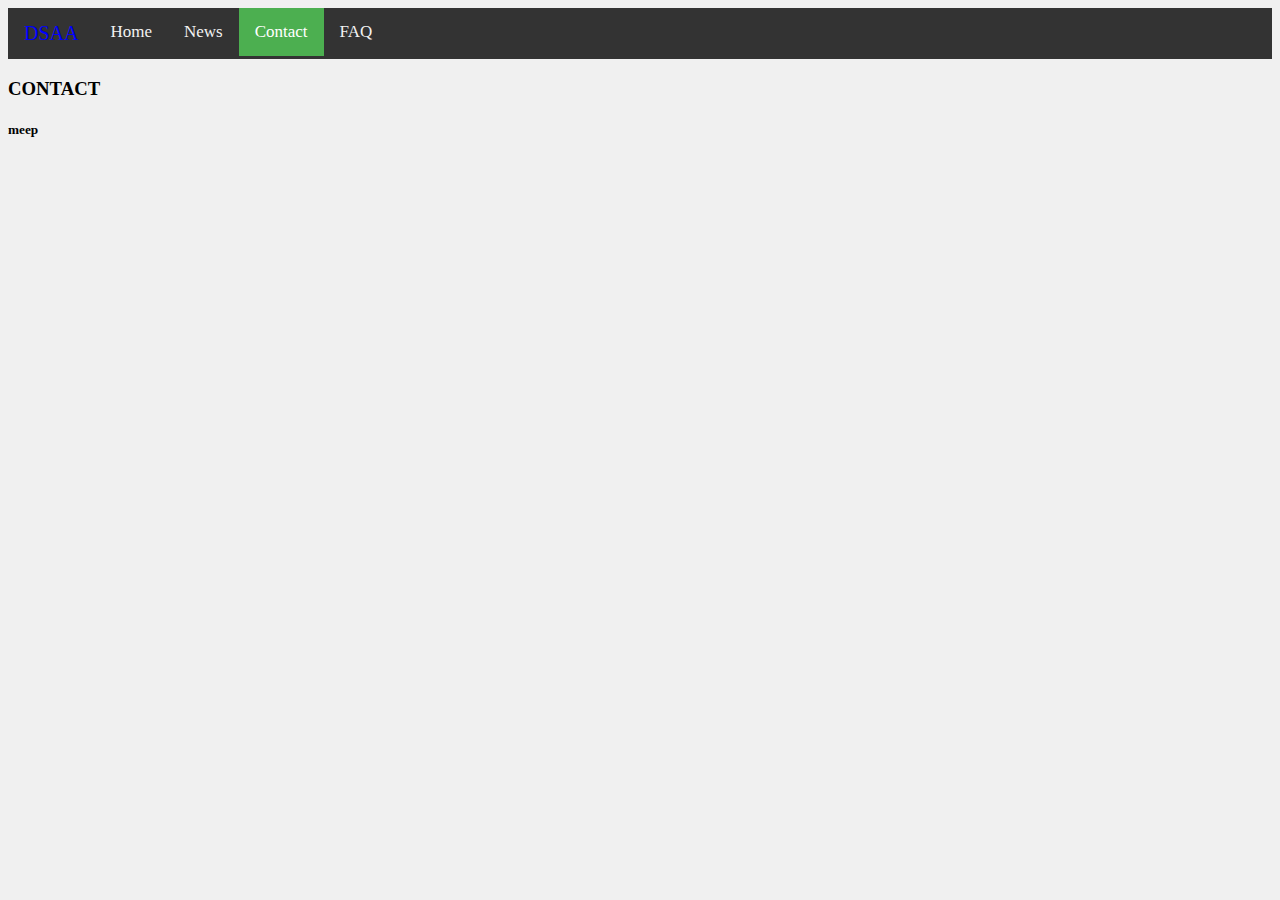
<file: DSAAWebsite/contact.html>
<!--Made by Ross Richner -->
<title>NEWS</title>
<header>
  <link rel="stylesheet" href="style.css">
  <div class="topnav">
  <a class="logo"> DSAA </a>
  <a href="index.html">Home</a>
  <a href="news.html">News</a>
  <a class="active" href="contact.html">Contact</a>
  <a href="faq.html">FAQ</a>
</div>

</header>
<body>
  <h3>  CONTACT </h3>
  <h5>
    meep
  </h5>
</body>
<footer> </footer>
</file>
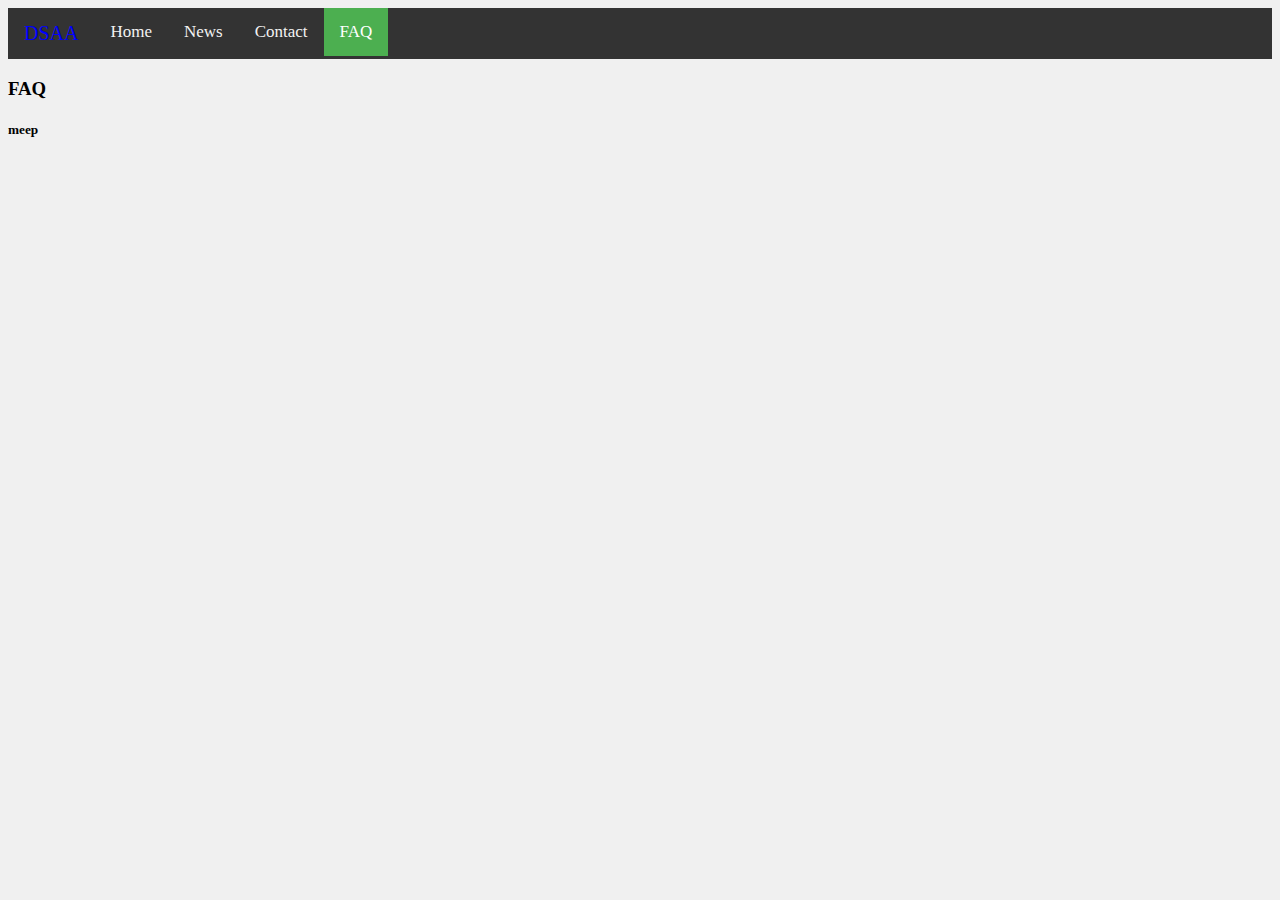
<file: DSAAWebsite/faq.html>
<!--Made by Ross Richner -->
<title>NEWS</title>
<header>
  <link rel="stylesheet" href="style.css">
  <div class="topnav">
  <a class="logo"> DSAA </a>
  <a href="index.html">Home</a>
  <a href="news.html">News</a>
  <a href="contact.html">Contact</a>
  <a class="active" href="faq.html">FAQ</a>
</div>

</header>
<body>
  <h3>  FAQ </h3>
  <h5>
    meep
  </h5>
</body>
<footer> </footer>
</file>
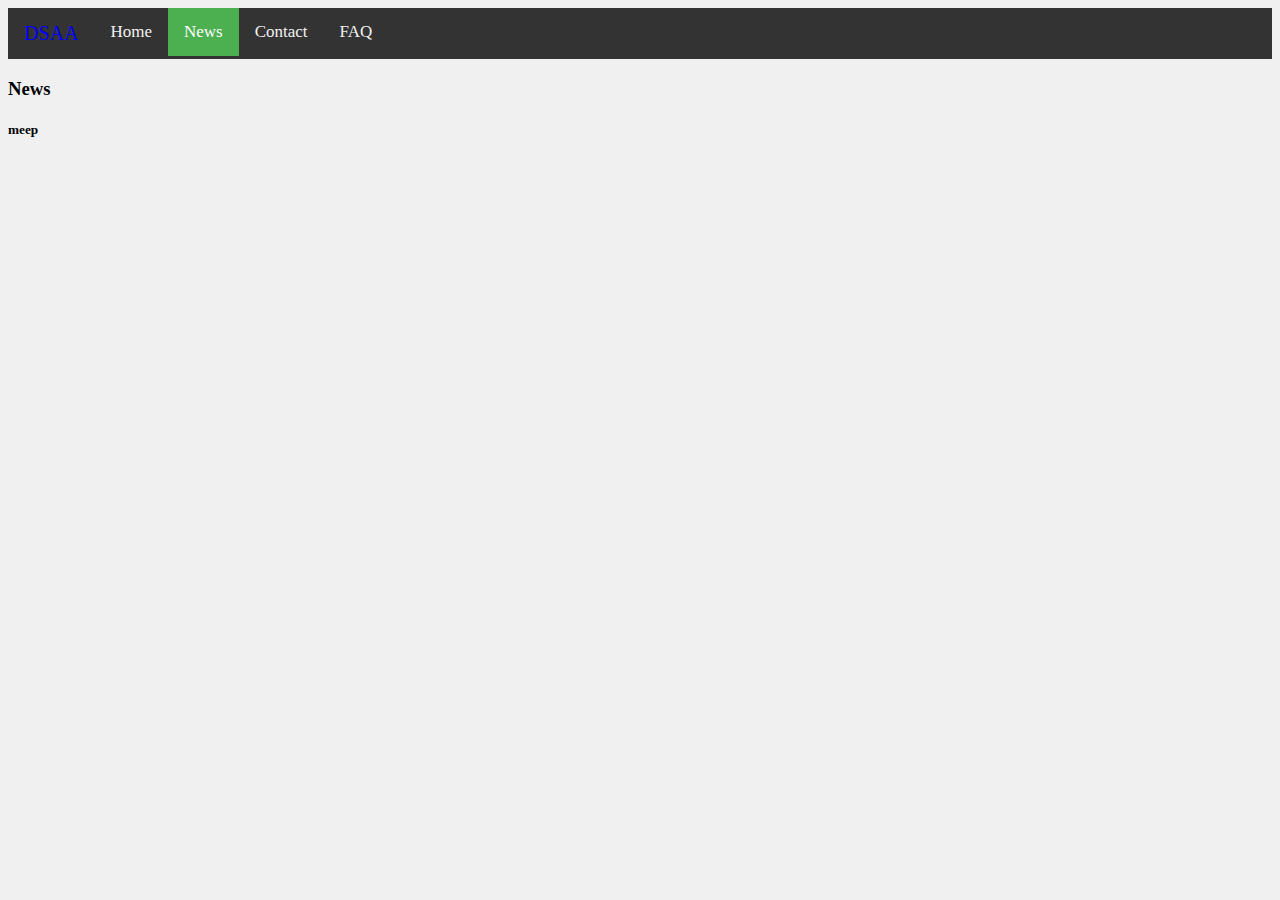
<file: DSAAWebsite/news.html>
<!--Made by Ross Richner -->
<title>NEWS</title>
<header>
  <link rel="stylesheet" href="style.css">
  <div class="topnav">
  <a class="logo"> DSAA </a>
  <a href="index.html">Home</a>
  <a class="active" href="news.html">News</a>
  <a href="contact.html">Contact</a>
  <a href="faq.html">FAQ</a>
</div>

</header>
<body>
  <h3>  News </h3>
  <h5>
    meep
  </h5>
</body>
<footer> </footer>
</file>
<file: DSAAWebsite/style.css>
/*made by Ross Richner*/
body {
    background-color: #f0f0f0;
}
h1 {
    color: blue;
}
p {
    color: red;
}

/* index.html main picture style*/
.homePic {
    display: block;
    margin-left: auto;
    margin-right: auto;
    width: 50%;
}

/* Add a black background color to the top navigation */
.topnav {
    background-color: #333;
    overflow: hidden;
}

/* Style the links inside the navigation bar */
.topnav a {
    float: left;
    color: #f2f2f2;
    text-align: center;
    padding: 14px 16px;
    text-decoration: none;
    font-size: 17px;
}

/* Change the color of links on hover */
.topnav a:hover {
    background-color: #ddd;
    color: black;
}

/* Add a color to the active/current link */
.topnav a.active {
    background-color: #4CAF50;
    color: white;
}

/* LOGO PROPERTIES*/
.topnav a.logo {
  font-size: 20px;
  color: blue;
}
</file>
